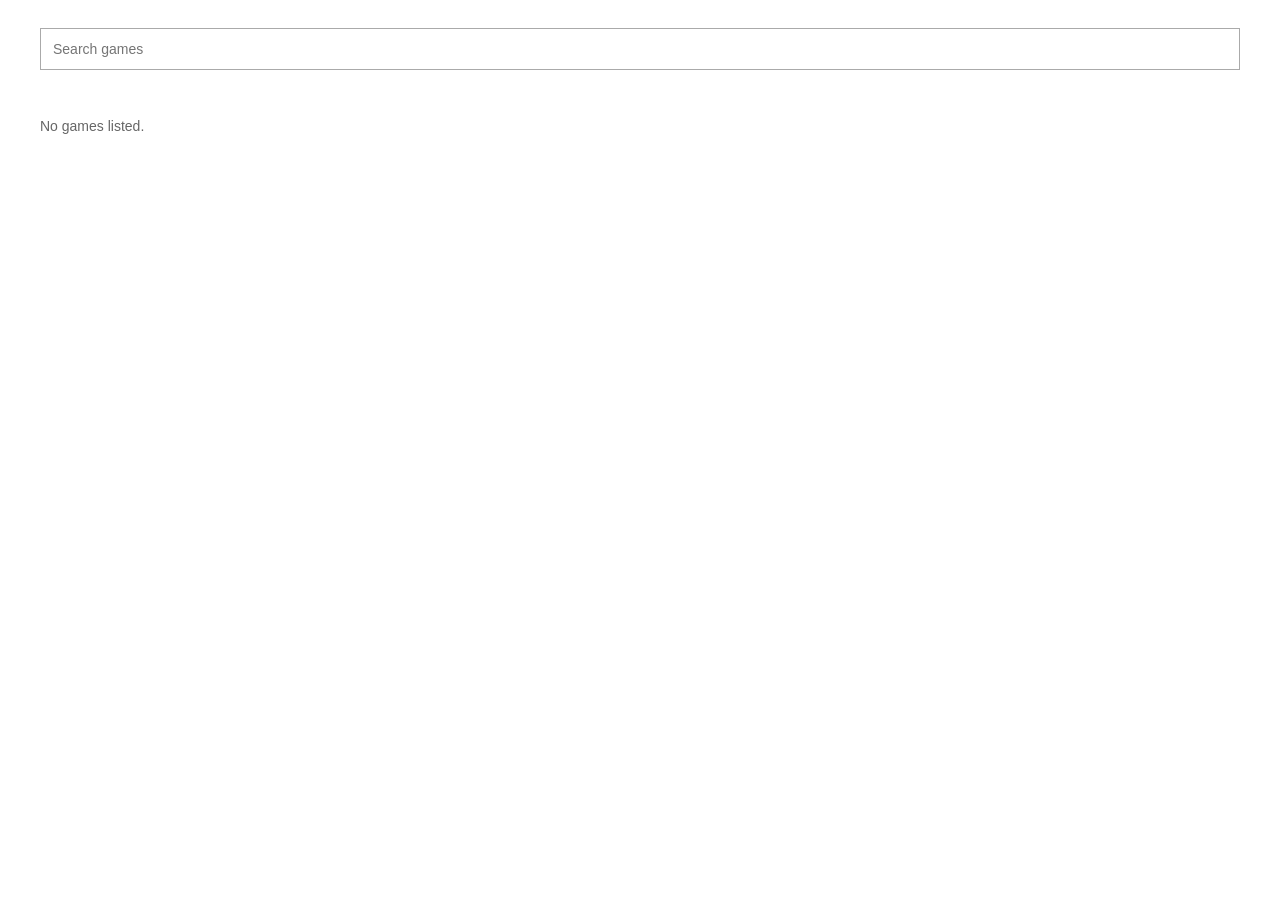
<file: web/index.html>
<!doctype html>
<html lang="en">
<head>
  <meta charset="utf-8">
  <meta name="viewport" content="width=device-width, initial-scale=1">
  <meta name="description" content="An alphabetical collection of game ratings and reviews.">
  <title>aftergame</title>
  <link rel="stylesheet" href="style.css">
  <script src="data.js" defer></script>
  <script src="app.js" defer></script>
</head>
<body data-page="list">
  <main class="list-main">
    <label class="search-label"><span class="sr-only">Search games</span><input id="search" type="text" role="searchbox" inputmode="search" enterkeyhint="search" placeholder="Search games" autocomplete="off"></label>
    <div id="games" aria-live="polite"></div>
  </main>
</body>
</html>
</file>
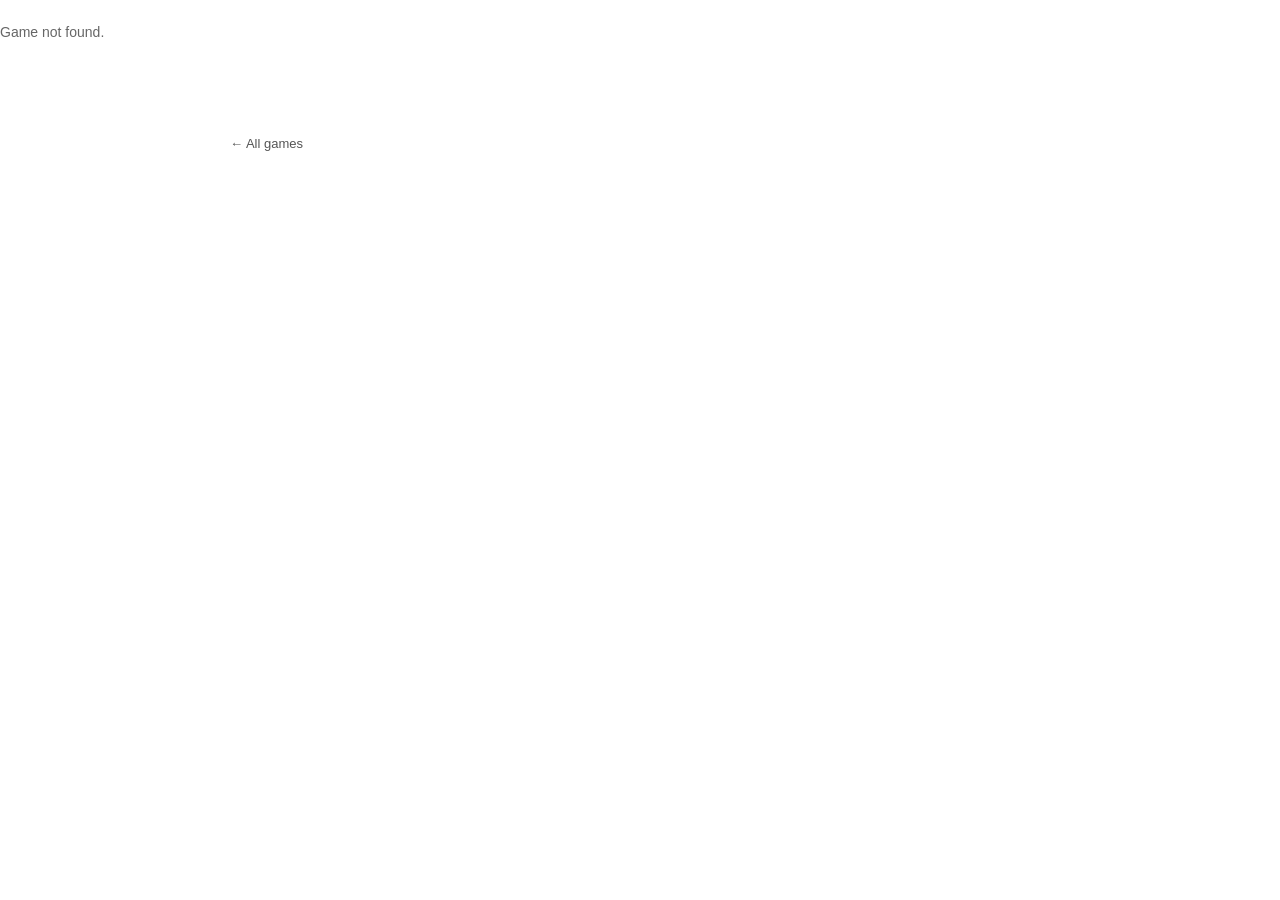
<file: web/game.html>
<!doctype html>
<html lang="en">
<head>
  <meta charset="utf-8">
  <meta name="viewport" content="width=device-width, initial-scale=1">
  <meta name="description" content="A game review on aftergame.">
  <title>Game · aftergame</title>
  <link rel="stylesheet" href="style.css">
  <script src="data.js" defer></script>
  <script src="app.js" defer></script>
</head>
<body data-page="detail">
  <main class="detail-main">
    <article id="detail" aria-live="polite"></article>
    <nav class="detail-content"><a class="back" href="index.html">← All games</a></nav>
  </main>
</body>
</html>
</file>
<file: web/style.css>
*{box-sizing:border-box}
html{font-family:Arial,Helvetica,sans-serif;color:#111;background:#fff}
body{margin:0}
.list-main{width:min(1200px,calc(100% - 32px));margin:28px auto 80px}
.search-label{display:block;margin-bottom:24px}
.search-label input{width:100%;height:42px;border:1px solid #aaa;border-radius:0;padding:0 12px;font:inherit;font-size:14px}
.search-label input:focus-visible,.game-card:focus-visible,.back:focus-visible{outline:2px solid #333;outline-offset:2px}
#games{display:grid;grid-template-columns:repeat(3,minmax(0,1fr));gap:12px}
.game-card{display:block;min-width:0;line-height:0}
.game-thumb{display:block;width:100%;aspect-ratio:16/9;object-fit:cover;background:#eee}
.empty{grid-column:1/-1;padding:24px 0;color:#666;font-size:14px}
.detail-main{width:100%;margin:0 0 80px}
.detail-cover{display:block;width:100%;aspect-ratio:16/9;object-fit:cover;background:#eee}
.detail-content{width:min(820px,calc(100% - 32px));margin:36px auto 0}
.detail-heading{display:flex;align-items:baseline;justify-content:space-between;gap:20px}
.detail-title{font-size:clamp(28px,5vw,42px);line-height:1.2;letter-spacing:-.7px;margin:0;overflow-wrap:anywhere}
.detail-score{font-size:16px;font-weight:700;white-space:nowrap;margin:0}
.detail-description{font-size:15px;line-height:1.8;white-space:pre-wrap;margin:24px 0 0;overflow-wrap:anywhere}
.back{display:inline-block;color:#555;text-decoration:none;font-size:13px;margin:36px 0 0}
.back:hover{text-decoration:underline}
.sr-only{position:absolute;width:1px;height:1px;overflow:hidden;clip:rect(0,0,0,0);white-space:nowrap}
@media(max-width:560px){.list-main{width:calc(100% - 16px);margin-top:8px}.search-label{margin-bottom:8px}#games{gap:6px}.detail-content{margin-top:24px}}
</file>
